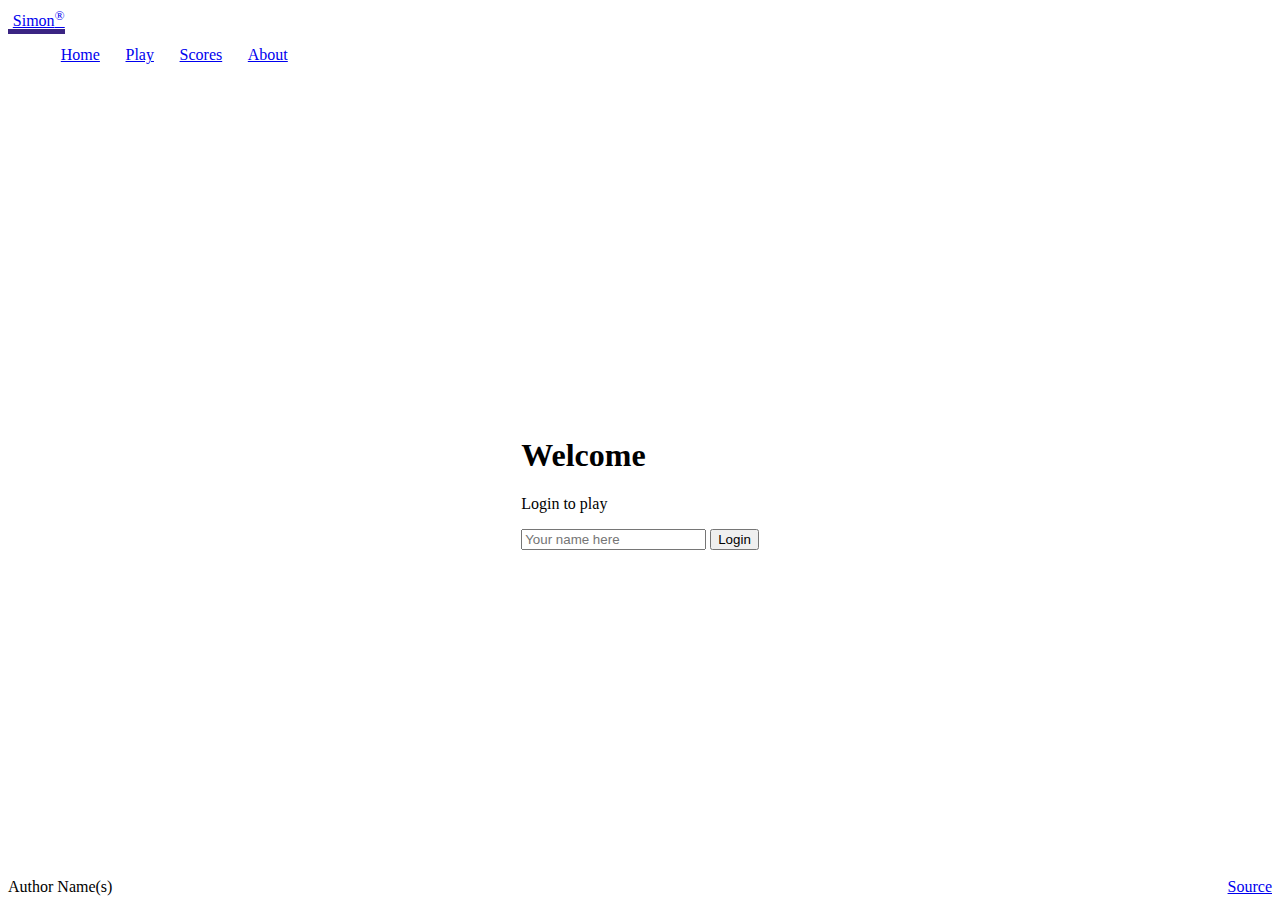
<file: index.html>
<!DOCTYPE html>
<html lang="en">
  <head>
    <meta charset="UTF-8" />
    <!-- Tell browsers not to scale the viewport automatically -->
    <meta name="viewport" content="width=device-width, initial-scale=1.0" />
    <title>Simon</title>
    <link rel="icon" href="favicon.ico" />
  
    <link rel="stylesheet" href="main.css" />

    <!-- Include bootstrap CSS framework -->
    <link
      href="https://cdn.jsdelivr.net/npm/bootstrap@5.2.2/dist/css/bootstrap.min.css"
      rel="stylesheet"
      integrity="sha384-Zenh87qX5JnK2Jl0vWa8Ck2rdkQ2Bzep5IDxbcnCeuOxjzrPF/et3URy9Bv1WTRi"
      crossorigin="anonymous"
    />
  </head>
  <body class="bg-dark text-light">
    <header class="container-fluid">
      <nav class="navbar fixed-top navbar-dark">
        <a class="navbar-brand" href="#">Simon<sup>&reg;</sup></a>
        <menu class="navbar-nav">
          <li class="nav-item">
            <a class="nav-link active" href="index.html">Home</a>
          </li>
          <li class="nav-item">
            <a class="nav-link" href="play.html">Play</a>
          </li>
          <li class="nav-item">
            <a class="nav-link" href="scores.html">Scores</a>
          </li>
          <li class="nav-item">
            <a class="nav-link" href="about.html">About</a>
          </li>
        </menu>
      </nav>
    </header>

    <main class="container-fluid bg-secondary text-center">
      <div>
        <h1>Welcome</h1>
        <p>Login to play</p>
        <form method="get" action="play.html">
          <input type="text" id="name" placeholder="Your name here" />
          <button type="submit" class="btn btn-primary">Login</button>
        </form>
      </div>
    </main>

    <footer class="bg-dark text-dark text-muted">
      <div class="container-fluid">
        <span class="text-reset">Author Name(s)</span>
        <a
          class="text-reset"
          href="https://github.com/webprogramming260/simon-css"
          >Source</a
        >
      </div>
    </footer>
  </body>
</html>
</file>
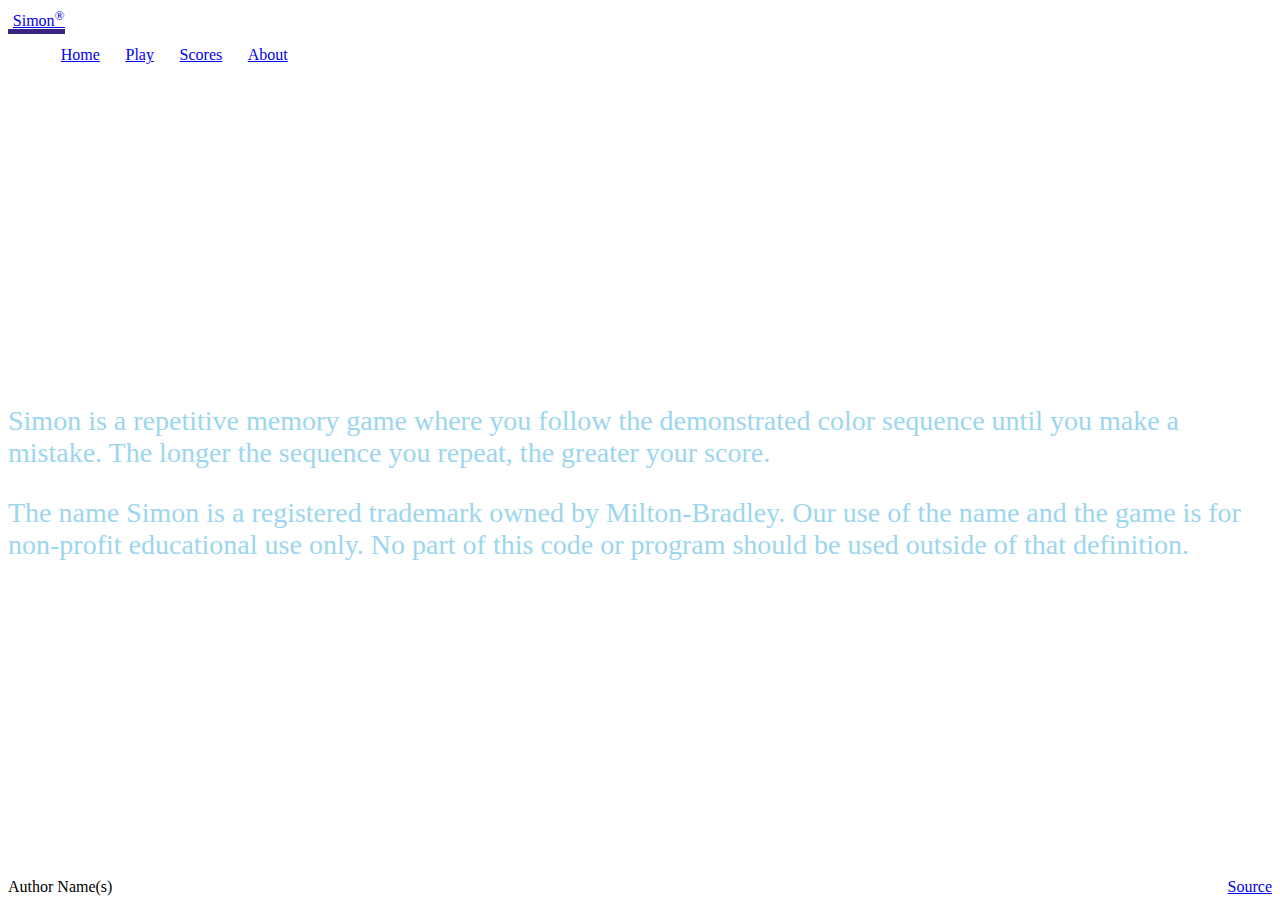
<file: about.html>
<!DOCTYPE html>
<html lang="en">
  <head>
    <meta charset="UTF-8" />
    <meta name="viewport" content="width=device-width, initial-scale=1.0" />
    <title>About</title>
    <link rel="icon" href="favicon.ico" />

    <link rel="stylesheet" href="main.css" />

    <!-- Include bootstrap CSS framework -->
    <link
      href="https://cdn.jsdelivr.net/npm/bootstrap@5.2.2/dist/css/bootstrap.min.css"
      rel="stylesheet"
      integrity="sha384-Zenh87qX5JnK2Jl0vWa8Ck2rdkQ2Bzep5IDxbcnCeuOxjzrPF/et3URy9Bv1WTRi"
      crossorigin="anonymous"
    />
  </head>
  <body class="bg-dark text-light">
    <header class="container-fluid">
      <nav class="navbar fixed-top navbar-dark">
        <a class="navbar-brand" href="#">Simon<sup>&reg;</sup></a>
        <menu class="navbar-nav">
          <li class="nav-item">
            <a class="nav-link" href="index.html">Home</a>
          </li>
          <li class="nav-item">
            <a class="nav-link" href="play.html">Play</a>
          </li>
          <li class="nav-item">
            <a class="nav-link" href="scores.html">Scores</a>
          </li>
          <li class="nav-item">
            <a class="nav-link active" href="about.html">About</a>
          </li>
        </menu>
      </nav>
    </header>

    <main class="container-fluid bg-secondary text-center text-light color-blue">
      <div>
        <p style = "font-size: 1.75rem; color: rgb(155, 214, 238); font-family:Georgia, 'Times New Roman', Times, serif">
          Simon is a repetitive memory game where you follow the demonstrated
          color sequence until you make a mistake. The longer the sequence you
          repeat, the greater your score.
        </p>
        
        <p style = "font-size: 1.75rem; color: rgb(155, 214, 238); font-family:Georgia, 'Times New Roman', Times, serif">
          The name Simon is a registered trademark owned by Milton-Bradley. Our
          use of the name and the game is for non-profit educational use only.
          No part of this code or program should be used outside of that
          definition.
        </p>
      </div>
    </main>

    <footer class="bg-dark text-dark text-muted">
      <div class="container-fluid">
        <span class="text-reset">Author Name(s)</span>
        <a
          class="text-reset"
          href="https://github.com/webprogramming260/simon-css"
          >Source</a
        >
      </div>
    </footer>
  </body>
</html>
</file>
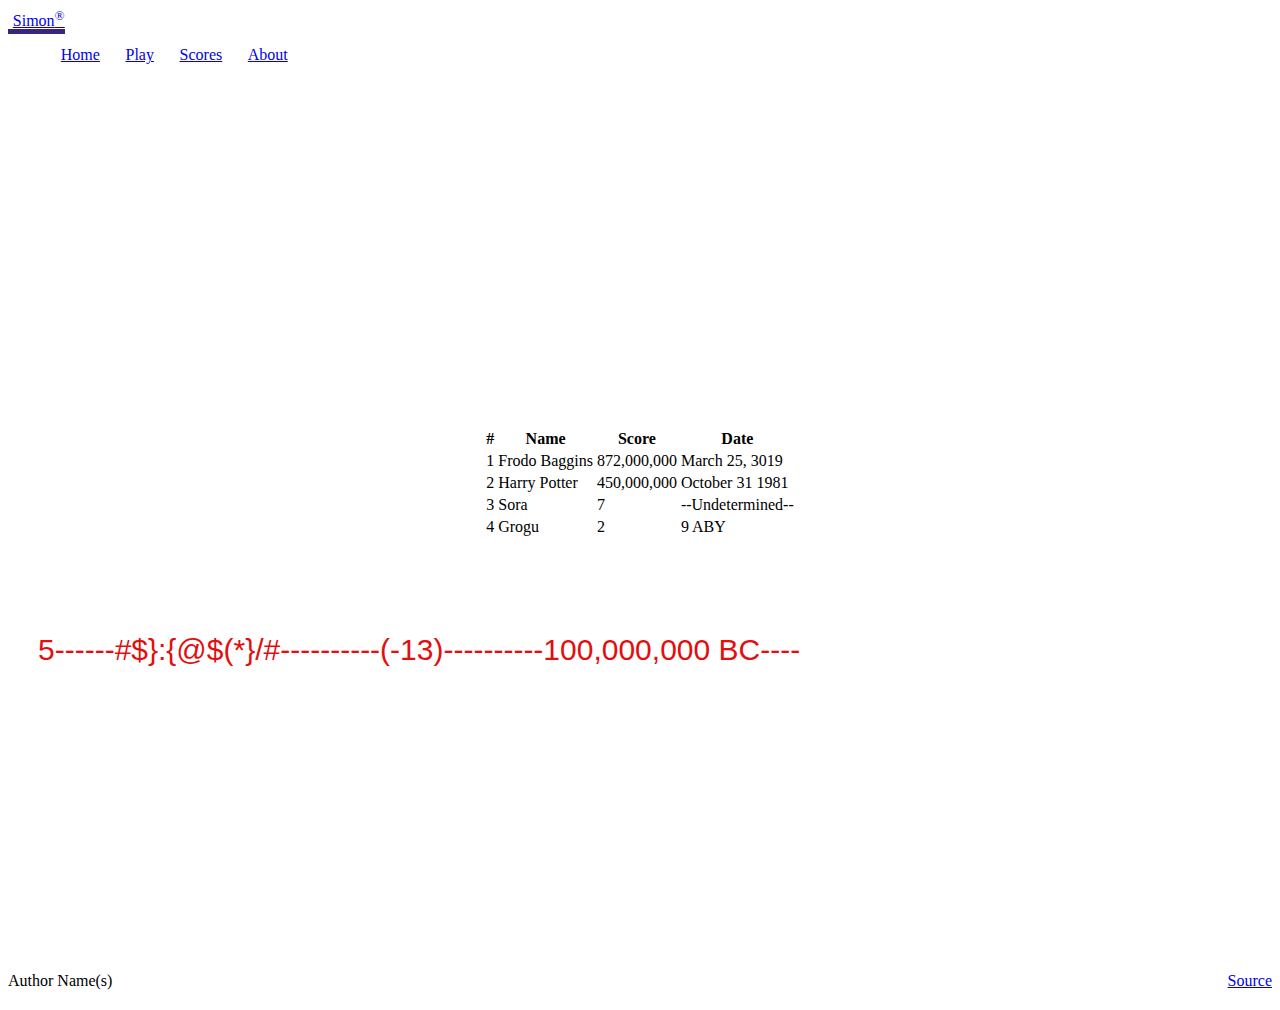
<file: scores.html>
<!DOCTYPE html>
<html lang="en">
  <head>
    <meta charset="UTF-8" />
    <meta name="viewport" content="width=device-width, initial-scale=1.0" />
    <title>Scores</title>
    <link rel="icon" href="favicon.ico" />

    <link rel="stylesheet" href="main.css" />

    <!-- Include bootstrap CSS framework -->
    <link
      href="https://cdn.jsdelivr.net/npm/bootstrap@5.2.2/dist/css/bootstrap.min.css"
      rel="stylesheet"
      integrity="sha384-Zenh87qX5JnK2Jl0vWa8Ck2rdkQ2Bzep5IDxbcnCeuOxjzrPF/et3URy9Bv1WTRi"
      crossorigin="anonymous"
    />
  </head>
  <body class="bg-dark text-light">
    <header class="container-fluid">
      <nav class="navbar fixed-top navbar-dark">
        <a class="navbar-brand" href="#">Simon<sup>&reg;</sup></a>
        <menu class="navbar-nav">
          <li class="nav-item">
            <a class="nav-link" href="index.html">Home</a>
          </li>
          <li class="nav-item">
            <a class="nav-link" href="play.html">Play</a>
          </li>
          <li class="nav-item">
            <a class="nav-link active" href="scores.html">Scores</a>
          </li>
          <li class="nav-item">
            <a class="nav-link" href="about.html">About</a>
          </li>
        </menu>
      </nav>
    </header>

    <main class="container-fluid bg-secondary text-center">
      <table class="table table-warning table-striped-columns">
        <thead class="table-dark">
          <tr>
            <th>#</th>
            <th>Name</th>
            <th>Score</th>
            <th>Date</th>
          </tr>
        </thead>
        <tbody>
          <tr>
            <td>1</td>
            <td>Frodo Baggins</td>
            <td>872,000,000</td>
            <td>March 25, 3019</td>
          </tr>
          <tr>
            <td>2</td>
            <td>Harry Potter</td>
            <td>450,000,000</td>
            <td>October 31 1981</td>
          </tr>
          <tr>
            <td>3</td>
            <td>Sora</td>
            <td>7</td>
            <td>--Undetermined--</td>
          </tr>
          <tr>
            <td>4</td>
            <td>Grogu</td>
            <td>2</td>
            <td>9 ABY</td>
          </tr>
        </tbody>
      </table>
    </main>
      <style>
        p {
          font-family:'Lucida Sans', 'Lucida Sans Regular', 'Lucida Grande', 'Lucida Sans Unicode', Geneva, Verdana, sans-serif;
          text-align: left;
          font-size: 30px;
          color: rgb(227, 14, 14);
          position: relative;
          top: -275px;
          left: 30px
        }
      </style>
    <p>
      5------#$}:{@$(*}/#----------(-13)----------100,000,000 BC----
    </p>
    <footer class="bg-dark text-dark text-muted">
      <div class="container-fluid">
        <span class="text-reset">Author Name(s)</span>
        <a
          class="text-reset"
          href="https://github.com/webprogramming260/simon-css"
          >Source</a
        >
      </div>
    </footer>
  </body>
</html>
</file>
<file: main.css>
body {
    display: flex;
    flex-direction: column;
    min-width: 375px;
  }
  
  header {
    flex: 0 80px;
    background-image: url("https://wallpapercave.com/wp/qevZIVj.jpg");
  }
  
  main {
    flex: 1 calc(100vh - 110px);
    display: flex;
    flex-direction: column;
    align-items: center;
    justify-content: space-around;
    background-image: url("https://wallpapercave.com/wp/wp3429910.jpg");
  }
  
  footer {
    flex: 0 30px;
    background-image: url("https://wallpapercave.com/wp/qevZIVj.jpg");
  }
  
  menu {
    flex: 1;
    display: flex;
    /*  overwrite Bootstrap so the menu does not wrap */
    flex-direction: row !important;
    list-style: none;
  }
  
  .navbar-brand {
    padding-left: 0.3em;
    border-bottom: solid rgb(58, 36, 130) thick;
  }
  
  menu .nav-item {
    padding: 0 0.8em;
  }
  
  footer a {
    float: right;
  }
  
  #count {
    color: rgb(246, 239, 158);
  }
  
  .players {
    flex: 1;
    width: 100%;
    font-family: monospace;
    padding: 0.5em;
  }
  
  .player-name {
    font-family: monospace;
    color: rgb(18, 21, 242);
  }
  
  .game {
    background: rgb(63, 53, 53);
    border-radius: 50%;
    box-shadow: 0 0 20px 5px rgb(69, 69, 69);
    width: 80vw;
    height: 80vw;
    position: absolute;
    min-width: 350px;
    min-height: 350px;
    max-width: min(80vmin, 1000px);
    max-height: min(80vmin, 1000px);
  }
  
  .button-container {
    width: 100%;
    height: 100%;
    display: grid;
    grid-template-columns: 1fr 1fr;
    gap: 20px;
  }
  
  .button-top-left {
    border-radius: 100% 0 0 0;
    margin: 20px 0 0 20px;
    background-color: blue;
    border: thick solid rgb(36, 53, 0);
  }
  
  .button-top-right {
    border-radius: 0 100% 0 0;
    margin: 20px 20px 0 0;
    background-color: green;
    border: thick solid rgb(83, 12, 12);
  }
  
  .button-bottom-left {
    border-radius: 0 0 0 100%;
    margin: 0 0 20px 20px;
    background-color: red;
    border: thick solid rgb(130, 124, 13);
  }
  
  .button-bottom-right {
    border-radius: 0 0 100% 0;
    margin: 0 20px 20px 0;
    background-color: yellow;
    border: thick solid rgb(27, 14, 100);
  }
  
  .controls {
    position: absolute;
    border-radius: 50%;
    width: 200px;
    height: 200px;
    background-color: rgb(63, 53, 53);
    padding: 2em;
    display: flex;
    align-items: center;
    justify-content: space-around;
    flex-direction: column;
  }
  
  .game-name {
    font-size: 2em;
    font-weight: bold;
    margin-bottom: 0.5em;
    color: white;
    text-shadow: 2px 2px 4px black;
  }
  
  .score {
    position: absolute;
    text-align: center;
    font-size: 20px;
    font-family: monospace;
    font-weight: bold;
    color: red;
    cursor: default;
    width: 100px;
    height: 30px;
    border-radius: 10px;
    border: solid thin rgb(117, 0, 0);
    background-color: #300;
  }
  
  .center {
    top: 50%;
    left: 50%;
    transform: translateX(-50%) translateY(-50%);
  }
  
  @media (max-height: 600px) {
    header {
      display: none;
    }
    footer {
      display: none;
    }
    main {
      flex: 1 100vh;
    }
}
</file>
